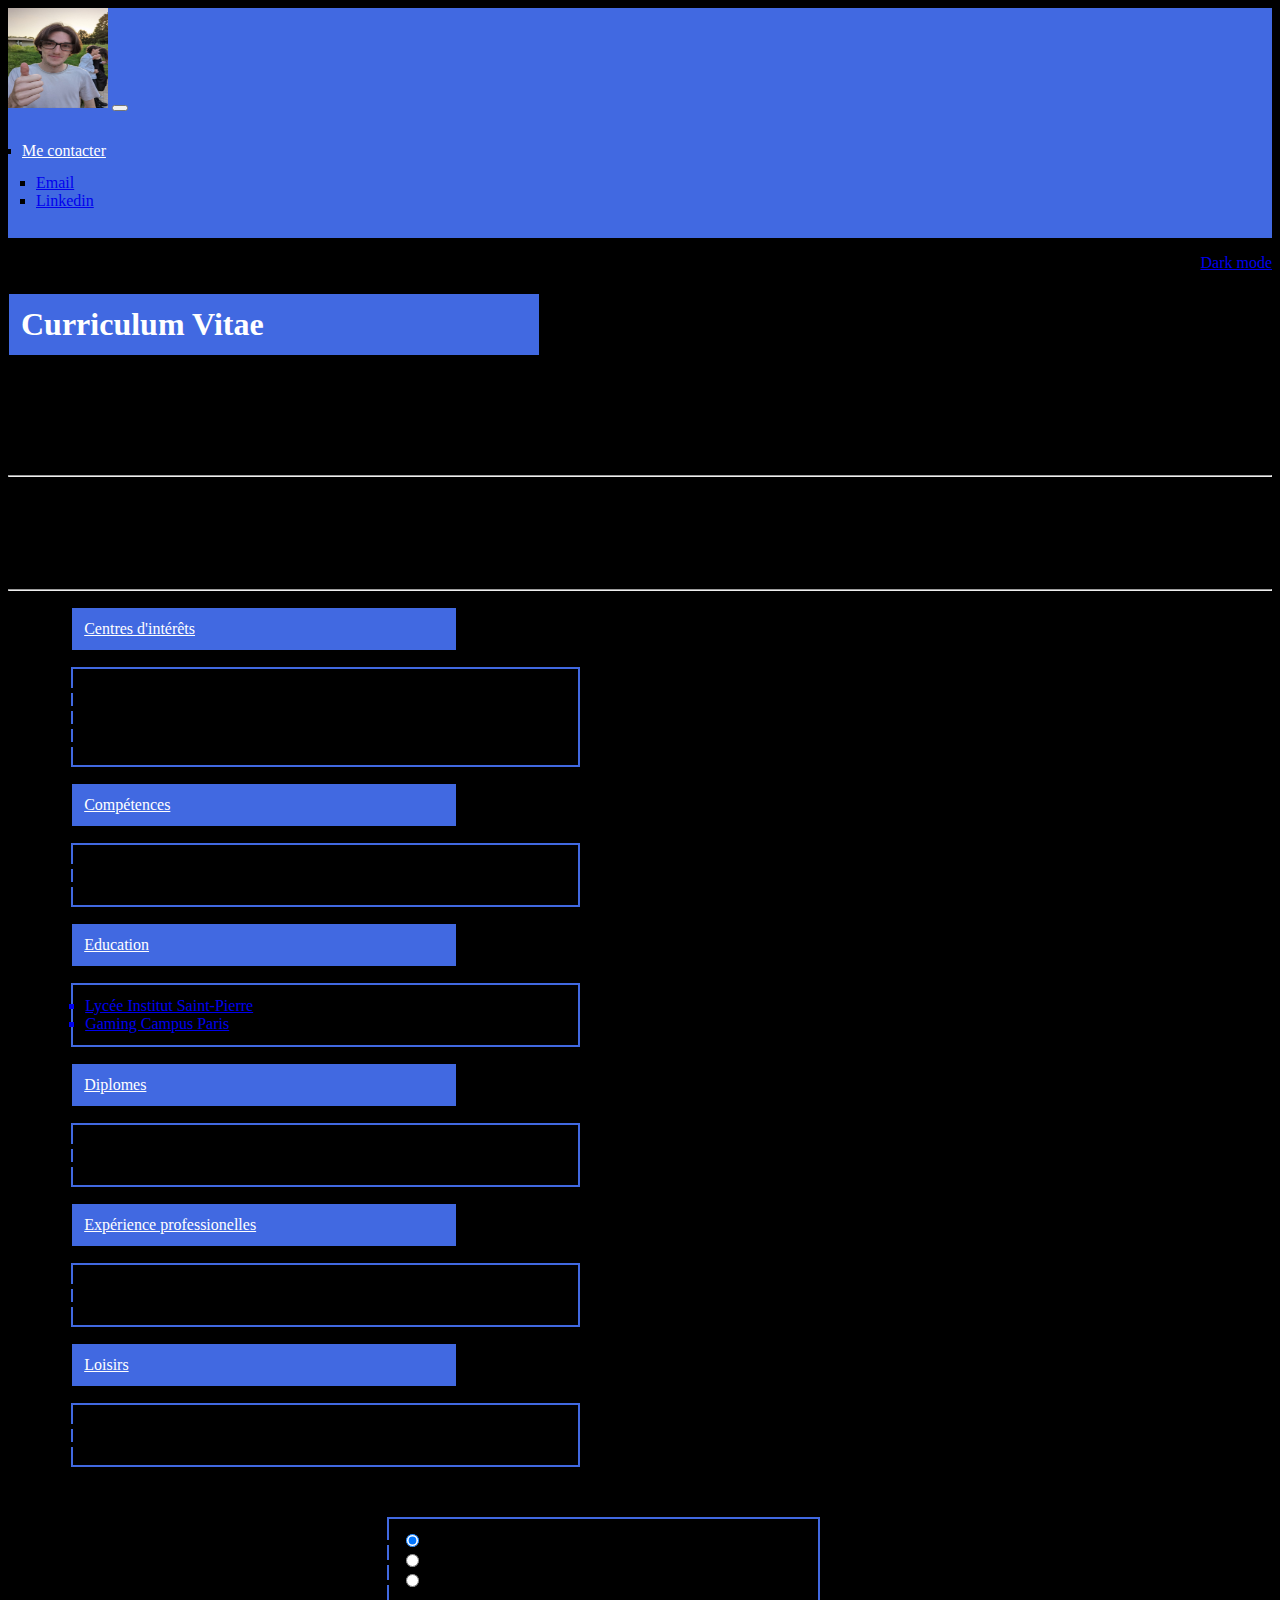
<file: TP/index.html>
<!DOCTYPE html>
<html lang="en">
  <head>
    <meta charset="UTF-8">
    <meta http-equiv="X-UA-Compatible" content="IE=edge">
    <meta name="viewport" content="width=device-width, initial-scale=1.0">
    <title>CV de ANDRE Gwendal</title>
    <link rel="stylesheet" href="css/css1.css"/>
    <link href="https://cdn.jsdelivr.net/npm/bootstrap@5.2.2/dist/css/bootstrap.min.css" rel="stylesheet" integrity="sha384-Zenh87qX5JnK2Jl0vWa8Ck2rdkQ2Bzep5IDxbcnCeuOxjzrPF/et3URy9Bv1WTRi" crossorigin="anonymous">
  </head>

<body>
    <header>
        <!-- navbar -->
        <nav class="navbar navbar-expand-lg bg-light">
            <div class="container-fluid">
              <a class="navbar-brand" href="#"></a>
              <img src="images/pdp.jpg" alt="photo de profil" height="100px" width="100px">
              <button class="navbar-toggler" type="button" data-bs-toggle="collapse" data-bs-target="#navbarSupportedContent" aria-controls="navbarSupportedContent" aria-expanded="false" aria-label="Toggle navigation">
                <span class="navbar-toggler-icon"></span>
              </button>
              <div class="collapse navbar-collapse" id="navbarSupportedContent">
                <ul class="navbar-nav me-auto mb-2 mb-lg-0">                 
                  <li class="nav-item dropdown">
                    <a class="nav-link dropdown-toggle" href="#" role="button" data-bs-toggle="dropdown" aria-expanded="false" id="contact"> Me contacter</a>
                    <ul class="dropdown-menu">
                      <li><a class="dropdown-item" href="mail.HTML">Email</a></li>
                      <li><a class="dropdown-item" href="https://www.linkedin.com/in/gwendal-andre-4a86b7253/">Linkedin</a></li>
                    </ul>
                  </li>
                </ul>
              </div>
            </div>
          </nav>
        <!-- dark mode -->
        <div class="mode">
          <a href="dark.html" class="btn btn-primary" tabindex="-1" role="button" aria-disabled="true">Dark mode</a>
        </div>


        </div>
    </header>

    <!--title  -->
      <h1>Curriculum Vitae</h1>
      <h2>ANDRE Gwendal</h2>
      <hr/>
      <h3>Qui suis-je ?</h3>
      <p class="presentation">
        Je m'appelle ANDRE Gwendal, j'ai 18 ans. Je suis actuellement en 1ère année au Gaming Campus en Gtech.
        <br>Je suis très passionné et motivé pour intégrer votre entreprise. 
      </p>
      <hr/>
  <section>
    <!-- interests, skills, experiences, centers in the form of Flexbox-->
    <div id="conteneur1">
    <p class="head">Centres d'intérêts</p>
    <ul>
        <li>L'informatique </li>
        <li>La programmation</li>
        <li>Le sport</li>
        <li>Les jeux vidéos</li>
    </ul>
    </div>

    <div id="conteneur2">
    <p class="head">Compétences</p>
    <ul>
        <li>Web design avec HTML et CSS</li>
        <li>Connaissance sur les languages Python, MySQL et PHP</li>
    </ul>
    </div>

    <div id="conteneur3">
    <p class="head">Education</p>
    <ul>
        <a href="https://saintpierre91.org/">
            <li>Lycée Institut Saint-Pierre</li>
        </a>
        <a href="https://gamingcampus.fr/campus/paris.html">
            <li>Gaming Campus Paris</li>
        </a>
    </ul>
    </div>

    <div id="conteneur4">
    <p class="head">Diplomes</p>
    <ul>
        <li>Baccalauréat mention assez bien</li>
        <li>Cambridge niveau B2</li>
    </ul>
    </div>

    <div id="conteneur5">
    <p class="head">Expérience professionelles</p>
    <ul>
        <li>Stage de 3ème dans l'entreprise de la Société Générale</li>
        <li>Animateur Sportif</li>
    </ul>

    <div id="conteneur6">
    <p class="head">Loisirs</p>
    <ul>
        <li>Handball</li>
        <li>Jeux Vidéos</li>
    </ul>
    </div>
  </section>

<!-- check mark to know the feeling on the CV -->
  <div id="coche">
    <p class="question">Ce CV vous a-t-il plu?</p>
    <ul class="list-group">
      <li class="list-group-item">
        <input class="form-check-input me-1" type="radio" name="listGroupRadio" value="" id="firstRadio" checked>
        <label class="form-check-label" for="firstRadio">Oui beaucoup!</label>
      </li>
      <li class="list-group-item">
        <input class="form-check-input me-1" type="radio" name="listGroupRadio" value="" id="secondRadio">
        <label class="form-check-label" for="secondRadio">Moyennement...</label>
      </li>
      <li class="list-group-item">
        <input class="form-check-input me-1" type="radio" name="listGroupRadio" value="" id="thirdRadio">
        <label class="form-check-label" for="thirdRadio">Non.</label>
      </li>
    </ul>
  </div>

    <!-- Footer for copyright of CV -->
    <footer>
     <p class="footer"> Ⓒ Réalisé par ANDRE Gwendal</p>
    </footer>
     
  <script src="https://cdn.jsdelivr.net/npm/bootstrap@5.2.2/dist/js/bootstrap.bundle.min.js" integrity="sha384-OERcA2EqjJCMA+/3y+gxIOqMEjwtxJY7qPCqsdltbNJuaOe923+mo//f6V8Qbsw3" crossorigin="anonymous"></script>
</body>
</html>
</file>
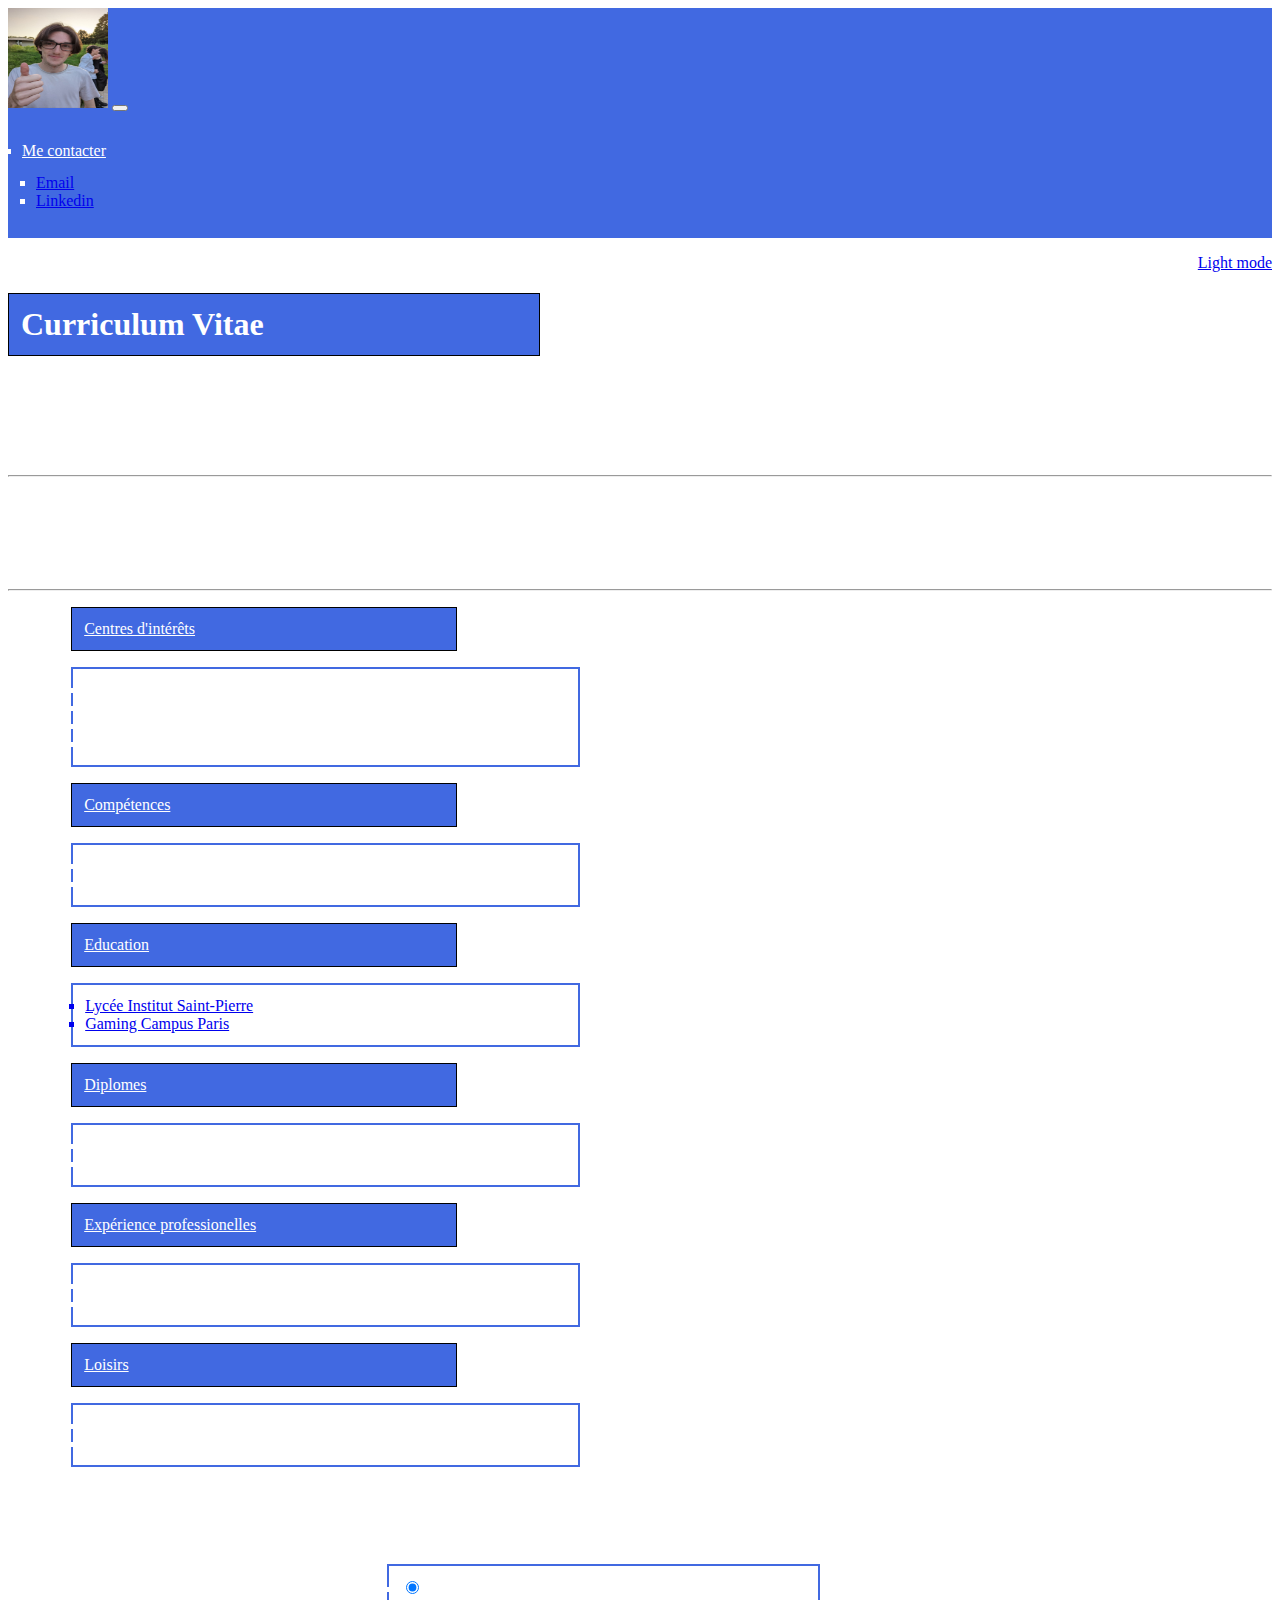
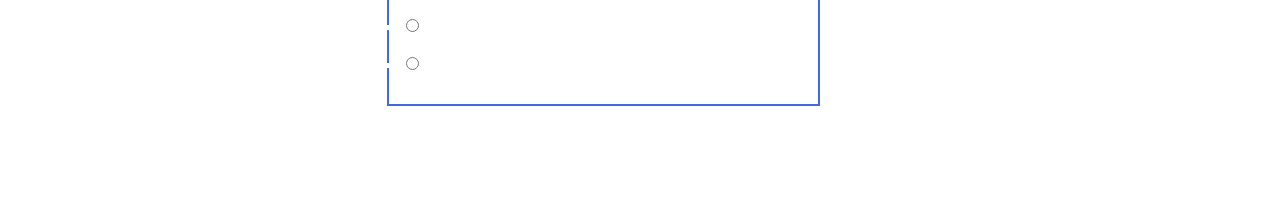
<file: TP/dark.html>
<!DOCTYPE html>
<html lang="en">
  <head>
    <meta charset="UTF-8">
    <meta http-equiv="X-UA-Compatible" content="IE=edge">
    <meta name="viewport" content="width=device-width, initial-scale=1.0">
    <title>CV de ANDRE Gwendal</title>
    <link rel="stylesheet" href="css/css2.css"/>
    <link href="https://cdn.jsdelivr.net/npm/bootstrap@5.2.2/dist/css/bootstrap.min.css" rel="stylesheet" integrity="sha384-Zenh87qX5JnK2Jl0vWa8Ck2rdkQ2Bzep5IDxbcnCeuOxjzrPF/et3URy9Bv1WTRi" crossorigin="anonymous">
  </head>

<body class="bg-dark">
    <header>
        <!-- navbar -->
        <nav class="navbar navbar-expand-lg bg-dark">
            <div class="container-fluid">
              <a class="navbar-brand" href="#"></a>
              <img src="images/pdp.jpg" alt="photo de profil" height="100px" width="100px">
              <button class="navbar-toggler" type="button" data-bs-toggle="collapse" data-bs-target="#navbarSupportedContent" aria-controls="navbarSupportedContent" aria-expanded="false" aria-label="Toggle navigation">
                <span class="navbar-toggler-icon"></span>
              </button>
              <div class="collapse navbar-collapse" id="navbarSupportedContent">
                <ul class="navbar-nav me-auto mb-2 mb-lg-0">                 
                  <li class="nav-item dropdown">
                    <a class="nav-link dropdown-toggle" href="#" role="button" data-bs-toggle="dropdown" aria-expanded="false" id="contact"> Me contacter</a>
                    <ul class="dropdown-menu">
                      <li><a class="dropdown-item" href="mail.HTML">Email</a></li>
                      <li><a class="dropdown-item" href="https://www.linkedin.com/in/gwendal-andre-4a86b7253/">Linkedin</a></li>
                    </ul>
                  </li>
                </ul>
              </div>
            </div>
          </nav>
        <!-- dark mode -->
        <div class="mode">
          <a href="index.html" class="btn btn-primary" tabindex="-1" role="button" aria-disabled="true">Light mode</a>
        </div>


        </div>
    </header>

    <!--title  -->
      <h1>Curriculum Vitae</h1>
      <h2>ANDRE Gwendal</h2>
      <hr/>
      <h3>Qui suis-je ?</h3>
      <p class="presentation">
        Je m'appelle ANDRE Gwendal, j'ai 18 ans. Je suis actuellement en 1ère année au Gaming Campus en Gtech.
        <br>Je suis très passionné et motivé pour intégrer votre entreprise. 
      </p>
      <hr/>
  <section>
    <!-- interests, skills, experiences, centers in the form of Flexbox-->
    <div id="conteneur1">
    <p class="head">Centres d'intérêts</p>
    <ul>
        <li>L'informatique </li>
        <li>La programmation</li>
        <li>Le sport</li>
        <li>Les jeux vidéos</li>
    </ul>
    </div>

    <div id="conteneur2">
    <p class="head">Compétences</p>
    <ul>
        <li>Web design avec HTML et CSS</li>
        <li>Connaissance sur les languages Python, MySQL et PHP</li>
    </ul>
    </div>

    <div id="conteneur3">
    <p class="head">Education</p>
    <ul>
        <a href="https://saintpierre91.org/">
            <li>Lycée Institut Saint-Pierre</li>
        </a>
        <a href="https://gamingcampus.fr/campus/paris.html">
            <li>Gaming Campus Paris</li>
        </a>
    </ul>
    </div>

    <div id="conteneur4">
    <p class="head">Diplomes</p>
    <ul>
        <li>Baccalauréat mention assez bien</li>
        <li>Cambridge niveau B2</li>
    </ul>
    </div>

    <div id="conteneur5">
    <p class="head">Expérience professionelles</p>
    <ul>
        <li>Stage de 3ème dans l'entreprise de la Société Générale</li>
        <li>Animateur Sportif</li>
    </ul>

    <div id="conteneur6">
    <p class="head">Loisirs</p>
    <ul>
        <li>Handball</li>
        <li>Jeux Vidéos</li>
    </ul>
    </div>
  </section>

<!-- check mark to know the feeling on the CV -->
  <div id="coche">
    <p class="question">Ce CV vous a-t-il plu?</p>
    <ul class="list-group" >
      <li class="list-group-item bg-dark">
        <input class="form-check-input me-1" type="radio" name="listGroupRadio" value="" id="firstRadio" checked>
        <label class="form-check-label" for="firstRadio"><div id="txt">Oui beaucoup!</div></label>
      </li>
      <li class="list-group-item bg-dark">
        <input class="form-check-input me-1" type="radio" name="listGroupRadio" value="" id="secondRadio">
        <label class="form-check-label" for="secondRadio"><div id="txt">Moyennement...</div></label>
      </li>
      <li class="list-group-item bg-dark">
        <input class="form-check-input me-1" type="radio" name="listGroupRadio" value="" id="thirdRadio">
        <label class="form-check-label" for="thirdRadio"><div id="txt"> Non.</div></label>
      </li>
    </ul>
  </div>

    <!-- Footer for copyright of CV -->
    <footer>
     <p class="footer"> Ⓒ Réalisé par ANDRE Gwendal</p>
    </footer>
     
  <script src="https://cdn.jsdelivr.net/npm/bootstrap@5.2.2/dist/js/bootstrap.bundle.min.js" integrity="sha384-OERcA2EqjJCMA+/3y+gxIOqMEjwtxJY7qPCqsdltbNJuaOe923+mo//f6V8Qbsw3" crossorigin="anonymous"></script>
</body>
</html>
</file>
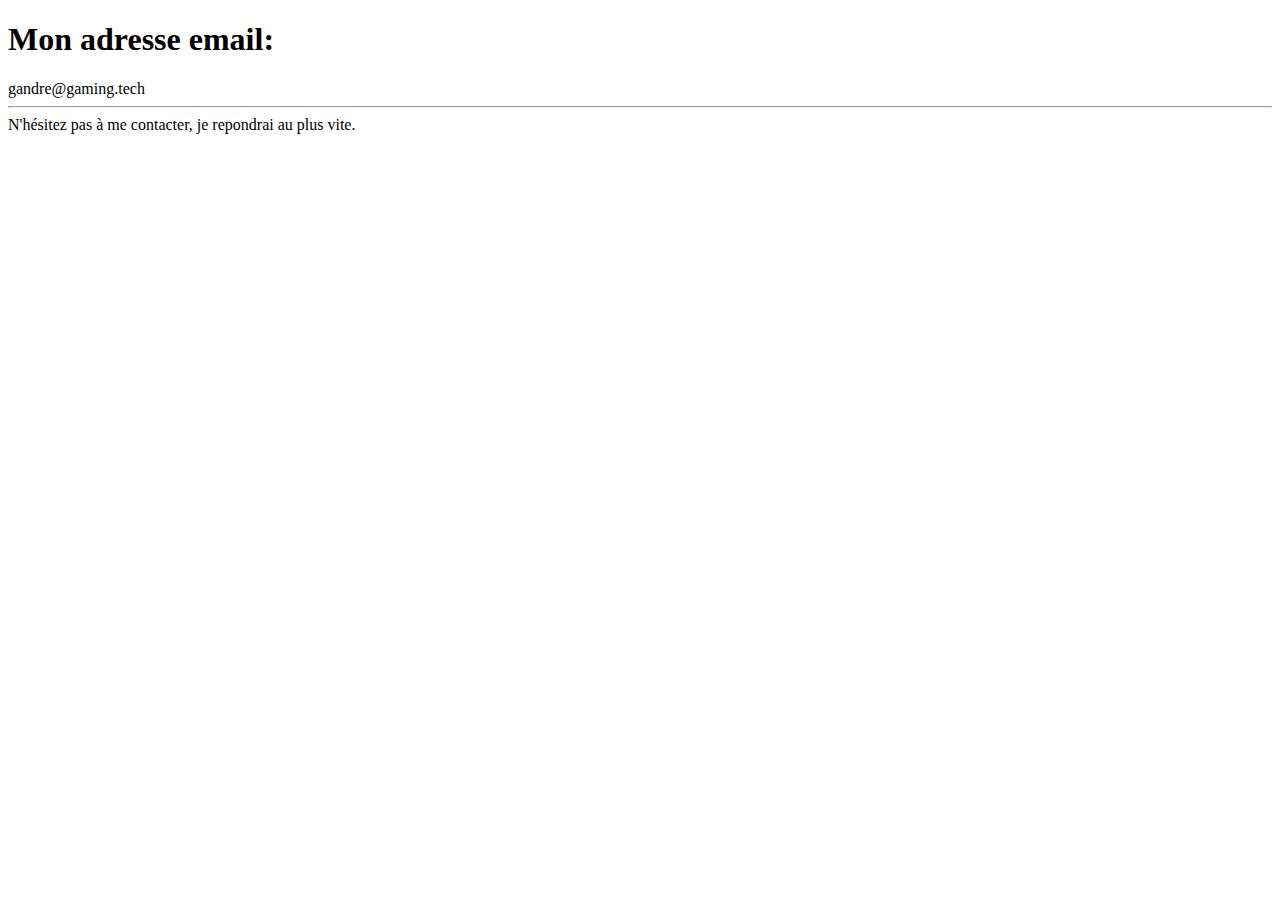
<file: TP/mail.HTML>
<!DOCTYPE html>
<html lang="en">
<head>
    <meta charset="UTF-8">
    <meta http-equiv="X-UA-Compatible" content="IE=edge">
    <meta name="viewport" content="width=device-width, initial-scale=1.0">
    <title>Me contacter par mail</title>
</head>
<!-- une autre page pour donner mon adresse email -->
<body>
    <div class="titre1">
        <h1>Mon adresse email:</h1>
    </div>
    <div class="titre2">
        gandre@gaming.tech
    </div>
    <HR>
    <div class="infos">
        N'hésitez pas à me contacter, je repondrai au plus vite.
    </div>
</body>
</html>
</file>
<file: TP/css/css1.css>
body{
    background-color: black;
}

.mode{
    text-align: right;
}

.container-fluid {
    background-color: royalblue;
}

section {
    margin-left: 5%;
}

h1 {
    text-align: center;
    color:white;
    background-color:royalblue;
    display:flexbox;
    justify-content: center;
    width: 40%;
    border: 1px solid black;
    text-align: justify;
    padding: 12px; 
 
}

h2 {
    padding: 2%;
}

 h3 {
    padding-left: 1%;
}

 .presentation{
    padding-left: 1%;
 }

.head {
    display:flexbox;
    justify-content: center;
    background-color: royalblue;
    width: 30%;
    border: 1px solid black;
    text-align: justify;
    padding: 12px; 
    color:white;
    text-decoration: underline;
}

#conteneur {
    display:flexbox;
    justify-content: center;
    width: 25%;
    border: 1px solid black;
    text-align: justify;
    padding: 12px; 
}


ul {
    text-align: center;    
    display:flexbox;
    justify-content: center;
    width: 40%;
    border: 2px solid royalblue;
    text-align: justify;
    padding: 12px; 
    list-style-type: square;
}

.question{
    text-decoration: underline;
    margin-left: 10%;
}

#coche{
    margin-left: 30%;
    text-align: center;    
    display:flexbox;
    justify-content: center;
    width: 80%;
    border: 3px white;
    text-align: justify;

  
}

footer {
    text-align: right;
    margin: 3%;
}

#contact{
    color: white;
}
</file>
<file: TP/css/css2.css>
.mode{
    text-align: right;
}

.container-fluid {
    background-color: royalblue;
}

section {
    margin-left: 5%;
}

h1 {
    text-align: center;
    color:white;
    background-color:royalblue;
    display:flexbox;
    justify-content: center;
    width: 40%;
    border: 1px solid black;
    text-align: justify;
    padding: 12px; 
 
}

h2 {
    color: white;
    padding: 2%;
}

p{
    color: white;
}

.presentation{
    padding-left: 1%;
}

h3{
    color: white;
    padding-left: 1%;
}

.presentation{
    padding-left: 1%;
}

.head {
    display:flexbox;
    justify-content: center;
    background-color: royalblue;
    width: 30%;
    border: 1px solid black;
    text-align: justify;
    padding: 12px; 
    color:white;
    text-decoration: underline;
}

#conteneur {
    display:flexbox;
    justify-content: center;
    width: 25%;
    border: 1px solid black;
    text-align: justify;
    padding: 12px; 
}


ul {
    color: white;
    text-align: center;    
    display:flexbox;
    justify-content: center;
    width: 40%;
    border: 2px solid royalblue;
    text-align: justify;
    padding: 12px; 
    list-style-type: square;
}

.question{
    text-decoration: underline;
    margin-left: 10%;
}

#coche{
    margin-top: 5%;
    margin-left: 30%;
    text-align: center;    
    display:flexbox;
    justify-content: center;
    width: 80%;
    border: 3px white;
    text-align: justify;

  
}

footer {
    text-align: right;
    margin: 3%;
}

#contact{
    color: white;
}

#txt{
    color: white;
}
</file>
